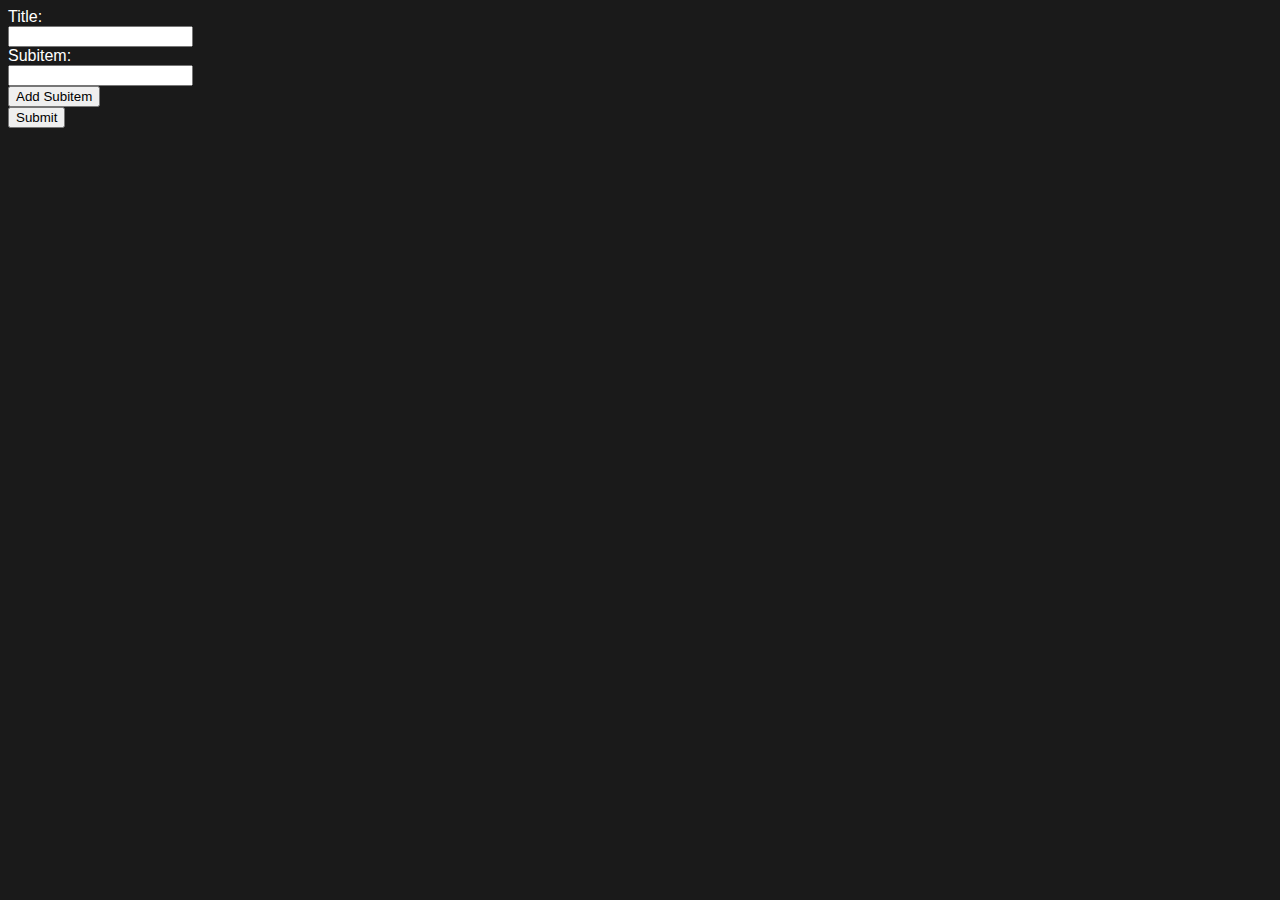
<file: add.html>
<!DOCTYPE html>
<html lang="en">
    
<head>
    <meta charset="UTF-8">
    <title>Add Item</title>
    <link rel="stylesheet" href="/css/kake.css">
</head>
<body>
    <form id="addItemForm">
        <label for="title">Title:</label><br>
        <input type="text" id="title" name="title"><br>
        <div id="subitems">
            <label for="subitem1">Subitem:</label><br>
            <input type="text" id="subitem1" name="subitem1"><br>
        </div>
        <button type="button" id="addSubitem">Add Subitem</button><br>
        <input type="submit" value="Submit">
    </form>

    <script src="/js/add.js"></script>
    <script src="/js/save.js"></script>
</body>
</html>
</file>
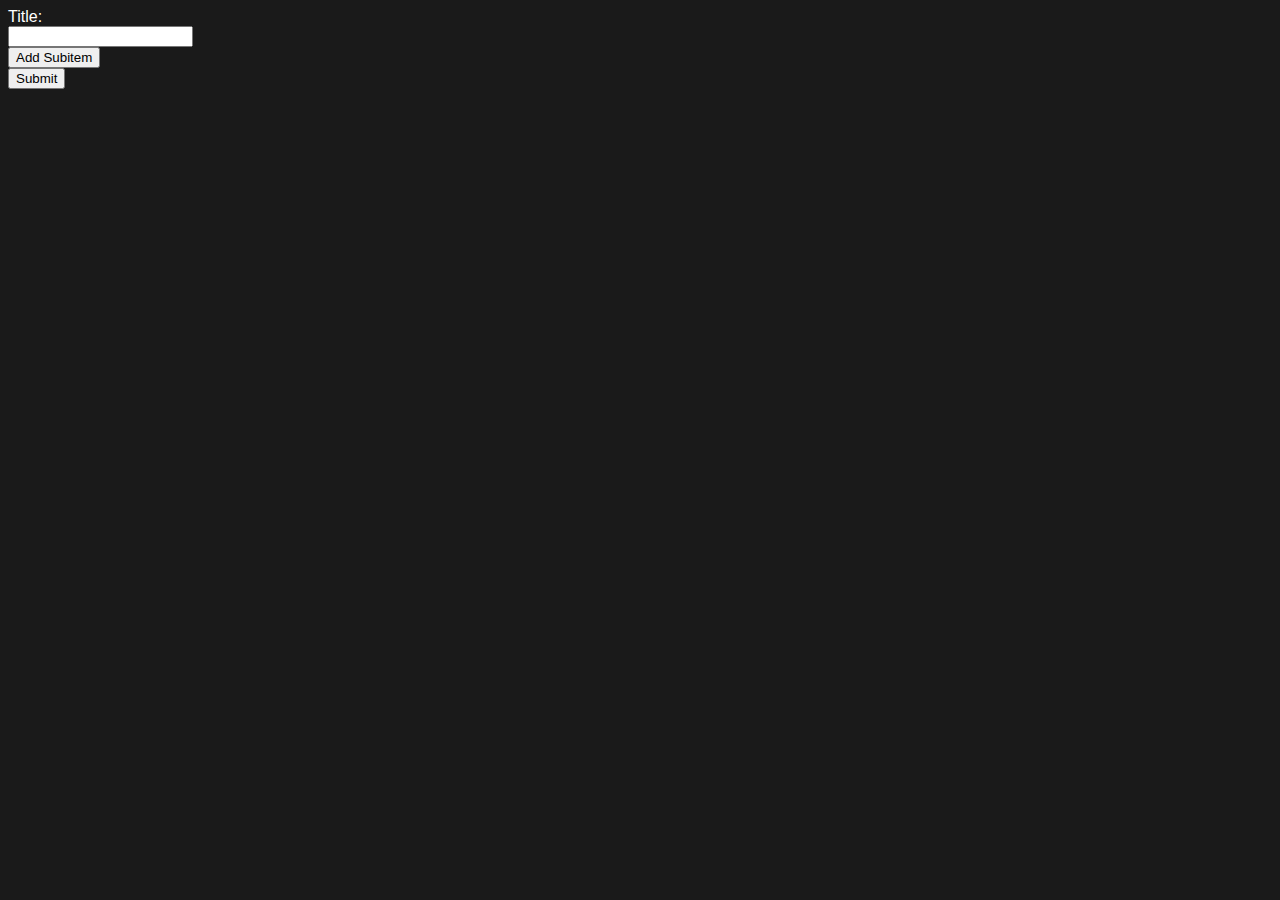
<file: kake/add.html>
<!DOCTYPE html>
<html lang="en">
<head>
    <meta charset="UTF-8">
    <title>Add Item</title>
    <link rel="stylesheet" href="css/kake.css">
</head>
<body>
    <form id="addItemForm" action="connect.php" method="POST">
        <label for="title">Title:</label><br>
        <input type="text" id="title" name="title"><br>
        <div id="subitems">
            <!-- Subitems will be added here -->
        </div>
        <button type="button" id="addSubitem">Add Subitem</button><br>
        <input type="submit" value="Submit">
    </form>

    <script src="js/add.js"></script>
</body>
</html>
</file>
<file: css/kake.css>
body {
    background-color: #1a1a1a;
    color: #ffffff;
    font-family: Arial, sans-serif;
}

a {
    color: #a636ff;
    text-decoration: none;
}

a:hover {
    text-decoration: underline;
}

.container {
    width: 80%;
    margin: 0 auto;
}

.header {
    text-align: center;
    padding: 20px 0;
}

.links {
    display: flex;
    justify-content: space-around;
    flex-wrap: wrap;
    padding: 20px 0;
}

.footer {
    text-align: center;
    padding: 20px 0;
}

.dropdown {
    position: absolute;
    top: 10px;
    right: 10px;
  }
  
  .dropdown-content {
    display: none;
    position: absolute;
    right: 0;
    min-width: 160px;
    z-index: 1;
    box-shadow: 0px 8px 16px 0px rgba(0,0,0,0.2);
  }
  
  .dropdown-content a {
    color: #ffffff !important;
    padding: 12px 16px;
    text-decoration: none;
    display: block;
  }
  
  .dropdown-content a:hover {
    background-color: #a636ff;
  }
  
  .dropbtn {
    color: #ffffff;
    cursor: pointer;
    text-decoration: underline;
  }.show {
    display: block !important;
  }
  .dropdown-content.show {
    display: block;
  }
</file>
<file: kake/css/kake.css>
body {
    background-color: #1a1a1a;
    color: #ffffff;
    font-family: Arial, sans-serif;
}

a {
    color: #a636ff;
    text-decoration: none;
}

a:hover {
    text-decoration: underline;
}
.container {
  display: grid;
  grid-template-columns: repeat(5, 1fr);
  grid-gap: 20px;
  width: 100%; /* Set width to 100% */
  max-width: 800px;
  margin: 50px auto;
}

.item-container {
  margin-bottom: 50px;
}

.item {
  display: block; /* Make the item a flex container */
  align-items: center; /* Center items vertically */
}

.header {
    text-align: center;
    padding: 20px 0;
}

.links {
    display: flex;
    justify-content: space-around;
    flex-wrap: wrap;
    padding: 20px 0;
}

.footer {
    text-align: center;
    padding: 20px 0;
}

.dropdown {
    position: absolute;
    top: 10px;
    right: 10px;
  }
  
  .dropdown-content {
    display: none;
    position: absolute;
    right: 0;
    min-width: 160px;
    z-index: 1;
    box-shadow: 0px 8px 16px 0px rgba(0,0,0,0.2);
  }
  
  .dropdown-content a {
    color: #ffffff !important;
    padding: 12px 16px;
    text-decoration: none;
    display: block;
  }
  
  .dropdown-content a:hover {
    background-color: #a636ff;
  }
  
  .dropbtn {
    color: #ffffff;
    cursor: pointer;
    text-decoration: underline;
  }.show {
    display: block !important;
  }
  .dropdown-content.show {
    display: block;
  }

  .item {
    margin-bottom: 10px;
  }
  
  .subitems {
    display: none;
    margin-left: 20px;
  }
  .item-title:hover {
    text-decoration: underline;
}
.subitem {
  display: flex;
  align-items: center;
}

.subitem input[type="checkbox"] {
  margin-right: 10px;
}
.item-title {
  margin-bottom: 20px; /* Add a bottom margin */
}

.item-title:hover {
  text-decoration: underline;
}

.subitem {
  display: flex;
  align-items: center;
}

.subitem input[type="checkbox"] {
  margin-right: 10px;
}

.item-container.has-subitems .item-title::after {
  content: " \25BC"; /* Unicode for down arrow */
}
</file>
